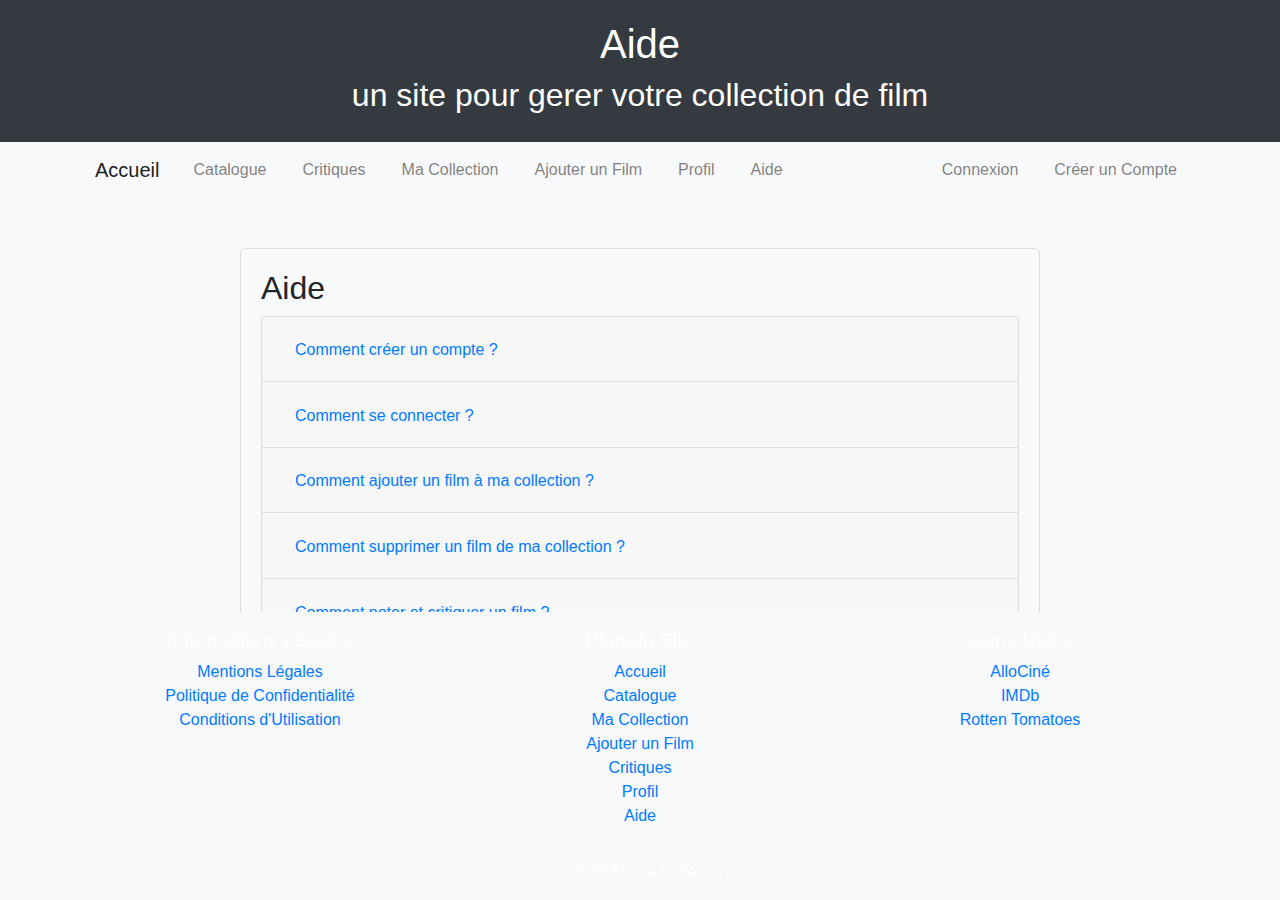
<file: movieCollector/aide.html>
<!DOCTYPE html>
<html lang="fr">
<head>
    <meta charset="UTF-8">
    <meta name="viewport" content="width=device-width, initial-scale=1.0">
    <title>Movie Collector - Aide</title>
    <link href="https://stackpath.bootstrapcdn.com/bootstrap/4.5.2/css/bootstrap.min.css" rel="stylesheet">
    <link href="styles.css" rel="stylesheet">
    <style>
        body { background-color: #f8f9fa; }
        .help-container { max-width: 800px; margin: 50px auto; padding: 20px; border: 1px solid #ddd; border-radius: 5px; }
        .hidden { display: none; }
        .low-contrast { color: #ccc; }


        header h1 {
            animation: rotateScale 4s infinite linear;
            display: inline-block;
        }
    </style>
</head>
<body>
    <header>
        <h1>Aide</h1>
        <h2>un site pour gerer votre collection de film</h2>
    </header>
    <nav class="navbar navbar-expand-lg navbar-light bg-light">
        <div class="container">
            <a class="navbar-brand" href="index.html">Accueil</a>
            <div class="collapse navbar-collapse">
                <ul class="navbar-nav mr-auto">
                    <li class="nav-item"><a class="nav-link" href="catalogue.html">Catalogue</a></li>
                    <li class="nav-item"><a class="nav-link" href="critiques.html">Critiques</a></li>
                    <li class="nav-item"><a class="nav-link" href="collection.html">Ma Collection</a></li>
                    <li class="nav-item"><a class="nav-link" href="ajouter.html">Ajouter un Film</a></li>
                    <li class="nav-item"><a class="nav-link" href="profil.html">Profil</a></li>
                    <li class="nav-item"><a class="nav-link" href="aide.html">Aide</a></li>
                </ul>
                <ul class="navbar-nav ml-auto" id="auth-buttons">
                    <li class="nav-item"><a class="nav-link" href="login.html">Connexion</a></li>
                    <li class="nav-item"><a class="nav-link" href="register.html">Créer un Compte</a></li>
                </ul>
            </div>
        </div>
    </nav>
    <div class="help-container">
        <h2>Aide</h2>
        <div class="accordion" id="helpAccordion">
            <div class="card">
                <div class="card-header" id="headingOne">
                    <h2 class="mb-0">
                        <button class="btn btn-link" type="button">
                            Comment créer un compte ?
                        </button>
                    </h2>
                </div>
                <div id="collapseOne" class="collapse" aria-labelledby="headingOne">
                    <div class="card-body">
                        Pour créer un compte, cliquez sur "Créer un Compte" dans la barre de navigation, remplissez le formulaire avec vos informations et cliquez sur "S'inscrire".
                    </div>
                </div>
            </div>
            <div class="card">
                <div class="card-header" id="headingTwo">
                    <h2 class="mb-0">
                        <button class="btn btn-link" type="button">
                            Comment se connecter ?
                        </button>
                    </h2>
                </div>
                <div id="collapseTwo" class="collapse" aria-labelledby="headingTwo">
                    <div class="card-body">
                        Pour vous connecter, cliquez sur "Connexion" dans la barre de navigation, entrez votre email et votre mot de passe, puis cliquez sur "Se Connecter".
                    </div>
                </div>
            </div>
            <div class="card">
                <div class="card-header" id="headingThree">
                    <h2 class="mb-0">
                        <button class="btn btn-link" type="button">
                            Comment ajouter un film à ma collection ?
                        </button>
                    </h2>
                </div>
                <div id="collapseThree" class="collapse" aria-labelledby="headingThree">
                    <div class="card-body">
                        Pour ajouter un film à votre collection, allez dans la section "Ajouter un Film", remplissez les informations du film et cliquez sur "Ajouter".
                    </div>
                </div>
            </div>
            <div class="card">
                <div class="card-header" id="headingFour">
                    <h2 class="mb-0">
                        <button class="btn btn-link" type="button">
                            Comment supprimer un film de ma collection ?
                        </button>
                    </h2>
                </div>
                <div id="collapseFour" class="collapse" aria-labelledby="headingFour">
                    <div class="card-body">
                        Pour supprimer un film de votre collection, allez dans la section "Ma Collection", cliquez sur le bouton "Supprimer" à côté du film que vous souhaitez retirer.
                    </div>
                </div>
            </div>
            <div class="card">
                <div class="card-header" id="headingFive">
                    <h2 class="mb-0">
                        <button class="btn btn-link" type="button">
                            Comment noter et critiquer un film ?
                        </button>
                    </h2>
                </div>
                <div id="collapseFive" class="collapse" aria-labelledby="headingFive">
                    <div class="card-body">
                        Pour noter et critiquer un film, allez dans la section "Ma Collection", cliquez sur le film que vous souhaitez noter ou critiquer, entrez votre note et critique, puis sauvegardez.
                    </div>
                </div>
            </div>
        </div>
        <div class="hidden">
            <p class="low-contrast">Texte caché avec un contraste faible.</p>
        </div>
    </div>
    <footer class="bg-light py-3">
        <div class="container">
            <div class="row">
                <div class="col-md-4">
                    <h5>Informations Légales</h5>
                    <ul class="list-unstyled">
                        <li><a href="mentions-legales.html">Mentions Légales</a></li>
                        <li><a href="politique-confidentialite.html">Politique de Confidentialité</a></li>
                        <li><a href="conditions-utilisation.html">Conditions d'Utilisation</a></li>
                    </ul>
                </div>
                <div class="col-md-4">
                    <h5>Plan du Site</h5>
                    <ul class="list-unstyled">
                        <li><a href="index.html">Accueil</a></li>
                        <li><a href="catalogue.html">Catalogue</a></li>
                        <li><a href="collection.html">Ma Collection</a></li>
                        <li><a href="ajouter.html">Ajouter un Film</a></li>
                        <li><a href="critiques.html">Critiques</a></li>
                        <li><a href="profil.html">Profil</a></li>
                        <li><a href="aide.html">Aide</a></li>
                    </ul>
                </div>
                <div class="col-md-4">
                    <h5>Liens Utiles</h5>
                    <ul class="list-unstyled">
                        <li><a href="https://www.allocine.fr" target="_blank">AlloCiné</a></li>
                        <li><a href="https://www.imdb.com" target="_blank">IMDb</a></li>
                        <li><a href="https://www.rottentomatoes.com" target="_blank">Rotten Tomatoes</a></li>
                    </ul>
                </div>
            </div>
            <div class="text-center mt-3">
                &copy; 2025 Movie Collector
            </div>
        </div>
    </footer>
    <script src="https://code.jquery.com/jquery-3.5.1.slim.min.js"></script>
    <script src="https://cdn.jsdelivr.net/npm/@popperjs/core@2.9.2/dist/umd/popper.min.js"></script>
    <script src="https://stackpath.bootstrapcdn.com/bootstrap/4.5.2/js/bootstrap.min.js"></script>
    <script>
        document.addEventListener('DOMContentLoaded', function () {
            const buttons = document.querySelectorAll('.btn-link');
            buttons.forEach(button => {
                button.addEventListener('mouseenter', function () {
                    const collapseId = this.closest('.card-header').nextElementSibling.id;
                    $(`#${collapseId}`).collapse('show');
                });
                button.addEventListener('mouseleave', function () {
                    const collapseId = this.closest('.card-header').nextElementSibling.id;
                    $(`#${collapseId}`).collapse('hide');
                });
            });
        });
    </script>
</body>
</html>
</file>
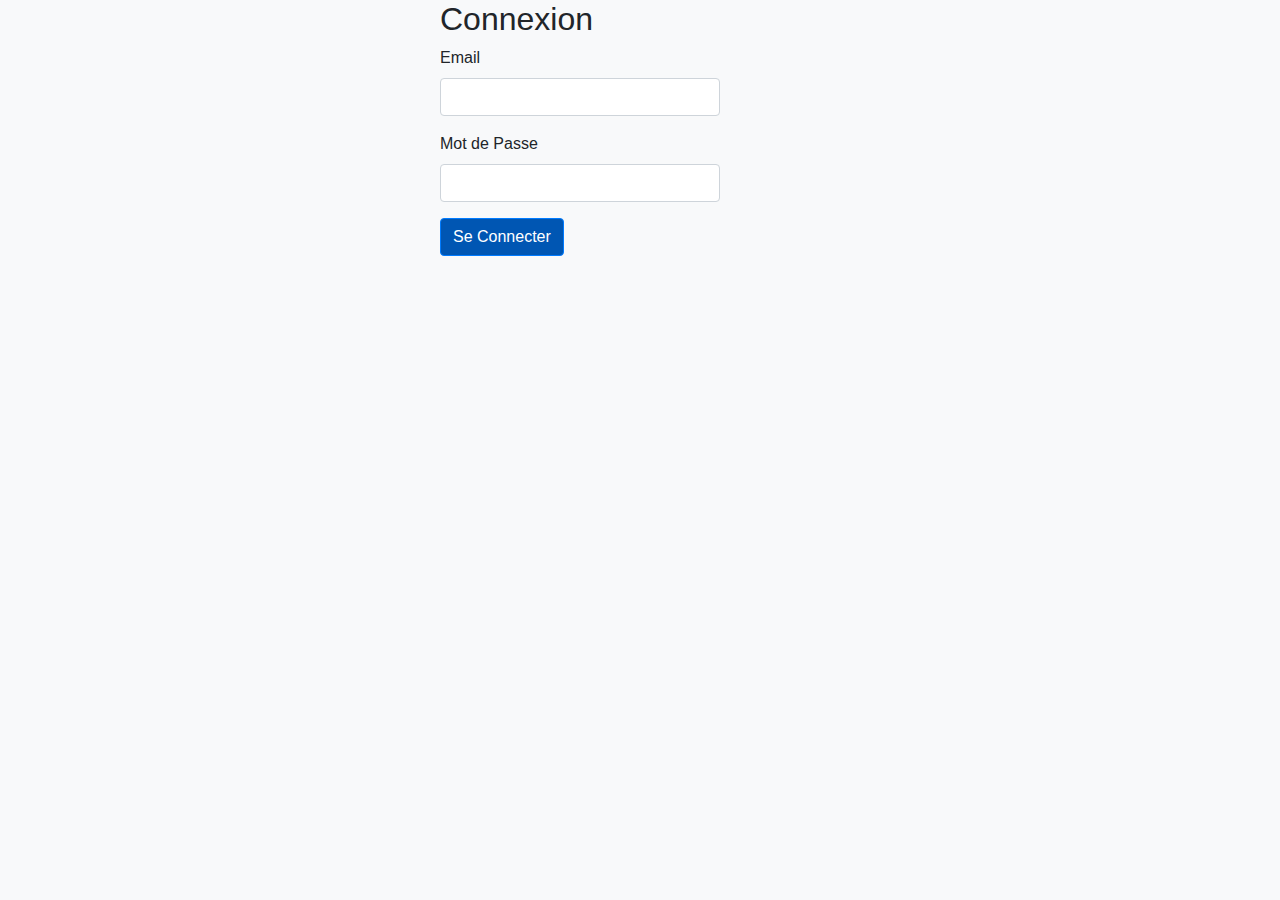
<file: movieCollector/login.html>
<!DOCTYPE html>
<html lang="fr">
<head>
    <meta charset="UTF-8">
    <meta name="viewport" content="width=device-width, initial-scale=1.0">
    <title>Movie Collector - Login</title>
    <link href="https://stackpath.bootstrapcdn.com/bootstrap/4.5.2/css/bootstrap.min.css" rel="stylesheet">
    <link href="styles.css" rel="stylesheet">
    <style>
        .login-container {
            max-width: 400px;
            margin: auto;
        }
        .form-control {
            width: 70%; /* Limiter la largeur des champs */
        }
        .btn-primary {
            background-color: #0056b3; /* Couleur avec un contraste potentiellement insuffisant */
        }
    </style>
</head>
<body>
    <div class="login-container">
        <h2>Connexion</h2>
        <form id="login-form">
            <div class="form-group">
                <label>Email</label>
                <input type="email" class="form-control" id="email" required>
            </div>
            <div class="form-group">
                <label>Mot de Passe</label>
                <input type="password" class="form-control" id="password" required>
            </div>
            <button type="submit" class="btn btn-primary">Se Connecter</button>
        </form>
    </div>
    <script>
        document.getElementById('login-form').addEventListener('submit', function(event) {
            event.preventDefault();

            // Récupérer les valeurs des champs
            const email = document.getElementById('email').value;
            const password = document.getElementById('password').value;

            // Stocker les informations dans le sessionStorage
            sessionStorage.setItem('userEmail', email);
            sessionStorage.setItem('userPassword', password);
            sessionStorage.setItem('isLoggedIn', true);
            // Rediriger vers la page d'accueil après une connexion réussie
            alert('Connexion réussie !');
            window.location.href = 'index.html';
        });
    </script>
    <script src="https://code.jquery.com/jquery-3.5.1.slim.min.js"></script>
    <script src="https://cdn.jsdelivr.net/npm/@popperjs/core@2.9.2/dist/umd/popper.min.js"></script>
    <script src="https://stackpath.bootstrapcdn.com/bootstrap/4.5.2/js/bootstrap.min.js"></script>
</body>
</html>
</file>
<file: movieCollector/styles.css>
nav {
    background-color: #444;
    color: #fff;
    padding: 10px;
    text-align: center;
}
/* General styles for all pages */
body {
    font-family: Arial, sans-serif;
    margin: 0;
    padding: 0;
    background-color: #f8f9fa;
}

header{
    background-color: #343a40;
    color: #fff;
    padding: 20px;
    text-align: center;
}

nav {
    background-color: #444;
    color: #fff;
    padding: 10px;
    text-align: center;
}

nav a {
    color: #007bff;
    margin: 0 10px;
    text-decoration: none;
}

nav a:hover {
    text-decoration: underline;
}

main {
    padding: 20px;
}

footer {
    background-color: #333;
    color: #fff;
    text-align: center;
    padding: 10px 0;
    position: fixed;
    width: 100%;
    bottom: 0;
    margin-top: 5px;
}

.help-container, .register-container {
    max-width: 800px;
    margin: 50px auto;
    padding: 20px;
    border: 1px solid #ddd;
    border-radius: 5px;
}

.register-container {
    max-width: 400px;
}

.content {
    padding: 20px;
}

.movie-poster {
    width: 100px;
    height: auto;
}

.movie-item {
    margin-bottom: 20px;
    cursor: pointer;
    position: relative;
}

.movie-details {
    display: none;
    position: absolute;
    z-index: 1000;
    background-color: white;
    border: 1px solid #ccc;
    padding: 10px;
    width: 300px;
}

.movie-details img {
    max-width: 100%;
    height: auto;
}

.content { padding-bottom: 180px; } /* Ajoute un espace en bas du contenu */


header h1+p{
    background-color: aliceblue;
    color: black;
    padding: 5px;
    text-align: center;
    font-size: 20px;
    
}
</file>
